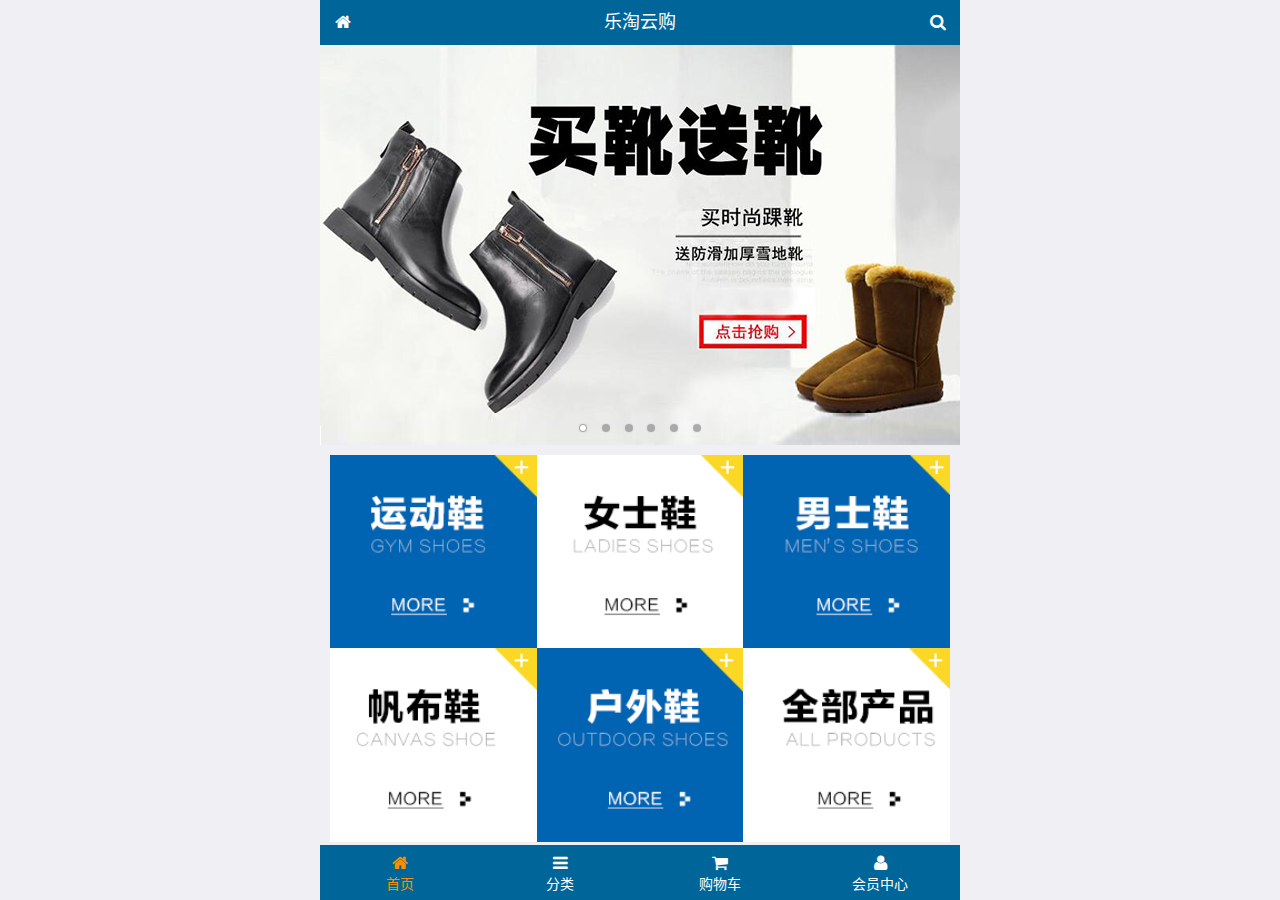
<file: public/front/index.html>
<!DOCTYPE html>
<html lang="zh-CN">
<head>
  <meta charset="UTF-8">
  <meta name="viewport"
        content="width=device-width, user-scalable=no, initial-scale=1.0, maximum-scale=1.0, minimum-scale=1.0">
  <title>乐淘商场-首页</title>
  <link rel="icon" href="favicon.ico">
  <link rel="stylesheet" href="lib/mui/css/mui.css">
  <link rel="stylesheet" href="lib/fa/css/font-awesome.css">
  <link rel="stylesheet" href="css/common.css">
  <link rel="stylesheet" href="css/index.css">
</head>
<body>
  <div class="lt_container">
    <div class="lt_header">
      <a class= "icon_left" href="index.html">
        <span class="fa fa-home"></span>
      </a>
      <h4>乐淘云购</h4>
      <a class= "icon_right" href="search.html">
        <span class="fa fa-search"></span>
      </a>
    </div>
    <div class="lt_main">
      <div class="mui-scroll-wrapper">
        <div class="mui-scroll">
          <!--这里放置真实显示的DOM内容-->
          <!--轮播图-->
          <div class="mui-slider">
            <div class="mui-slider-group mui-slider-loop">
              <div class="mui-slider-item mui-slider-item-duplicate"><a href="#"><img src="images/banner6.png" /></a></div>
              <div class="mui-slider-item"><a href="#"><img src="images/banner1.png" /></a></div>
              <div class="mui-slider-item"><a href="#"><img src="images/banner2.png" /></a></div>
              <div class="mui-slider-item"><a href="#"><img src="images/banner3.png" /></a></div>
              <div class="mui-slider-item"><a href="#"><img src="images/banner4.png" /></a></div>
              <div class="mui-slider-item"><a href="#"><img src="images/banner5.png" /></a></div>
              <div class="mui-slider-item"><a href="#"><img src="images/banner6.png" /></a></div>
              <div class="mui-slider-item mui-slider-item-duplicate"><a href="#"><img src="images/banner1.png" /></a></div>


            </div>
            <!--小圆点-->
            <div class="mui-slider-indicator">
              <div class="mui-indicator mui-active"></div>
              <div class="mui-indicator"></div>
              <div class="mui-indicator"></div>
              <div class="mui-indicator"></div>
              <div class="mui-indicator"></div>
              <div class="mui-indicator"></div>
            </div>
          </div>
          <!--导航-->
          <div class="lt_nav">
            <ul class="mui-clearfix">
              <li><a href="#"><img src="images/nav1.png" alt=""></a></li>
              <li><a href="#"><img src="images/nav2.png" alt=""></a></li>
              <li><a href="#"><img src="images/nav3.png" alt=""></a></li>
              <li><a href="#"><img src="images/nav4.png" alt=""></a></li>
              <li><a href="#"><img src="images/nav5.png" alt=""></a></li>
              <li><a href="#"><img src="images/nav6.png" alt=""></a></li>
            </ul>
          </div>
          <!--产品-->
          <div class="lt_product">
            <a href="#">
              <img src="images/product.jpg" alt="">
              <p class="mui-ellipsis-2">
                adidas阿迪达斯 男式 场下休闲篮球鞋S83700场下休闲篮球鞋S83700
              </p>
              <p>
                <span>&yen;560</span>
                <span>&yen;580</span>
              </p>
              <button class="mui-btn-primary">立即购买</button>
            </a>
            <a href="#">
              <img src="images/product.jpg" alt="">
              <p class="mui-ellipsis-2">
                adidas阿迪达斯 男式 场下休闲篮球鞋S83700场下休闲篮球鞋S83700
              </p>
              <p>
                <span>&yen;560</span>
                <span>&yen;580</span>
              </p>
              <button class="mui-btn-primary">立即购买</button>
            </a>
            <a href="#">
              <img src="images/product.jpg" alt="">
              <p class="mui-ellipsis-2">
                adidas阿迪达斯 男式 场下休闲篮球鞋S83700场下休闲篮球鞋S83700
              </p>
              <p>
                <span>&yen;560</span>
                <span>&yen;580</span>
              </p>
              <button class="mui-btn-primary">立即购买</button>
            </a>
            <a href="#">
              <img src="images/product.jpg" alt="">
              <p class="mui-ellipsis-2">
                adidas阿迪达斯 男式 场下休闲篮球鞋S83700场下休闲篮球鞋S83700
              </p>
              <p>
                <span>&yen;560</span>
                <span>&yen;580</span>
              </p>
              <button class="mui-btn-primary">立即购买</button>
            </a>
          </div>
        </div>
      </div>

    </div>
    <div class="lt_footer">
      <ul>
        <li class="active">
          <a href="index.html">
            <span class="fa fa-home"></span>
            <p>首页</p>
          </a>
        </li>
        <li>
          <a href="category.html">
            <span class="fa fa-bars"></span>
            <p>分类</p>
          </a>
        </li>
        <li>
          <a href="cart.html">
            <span class="fa fa-shopping-cart"></span>
            <p>购物车</p>
          </a>
        </li>
        <li>
          <a href="user.html">
            <span class="fa fa-user"></span>
            <p>会员中心</p>
          </a>
        </li>
      </ul>
    </div>
  </div>
</body>
</html>
<script src="lib/mui/js/mui.js"></script>
<script src="js/common.js"></script>
</file>
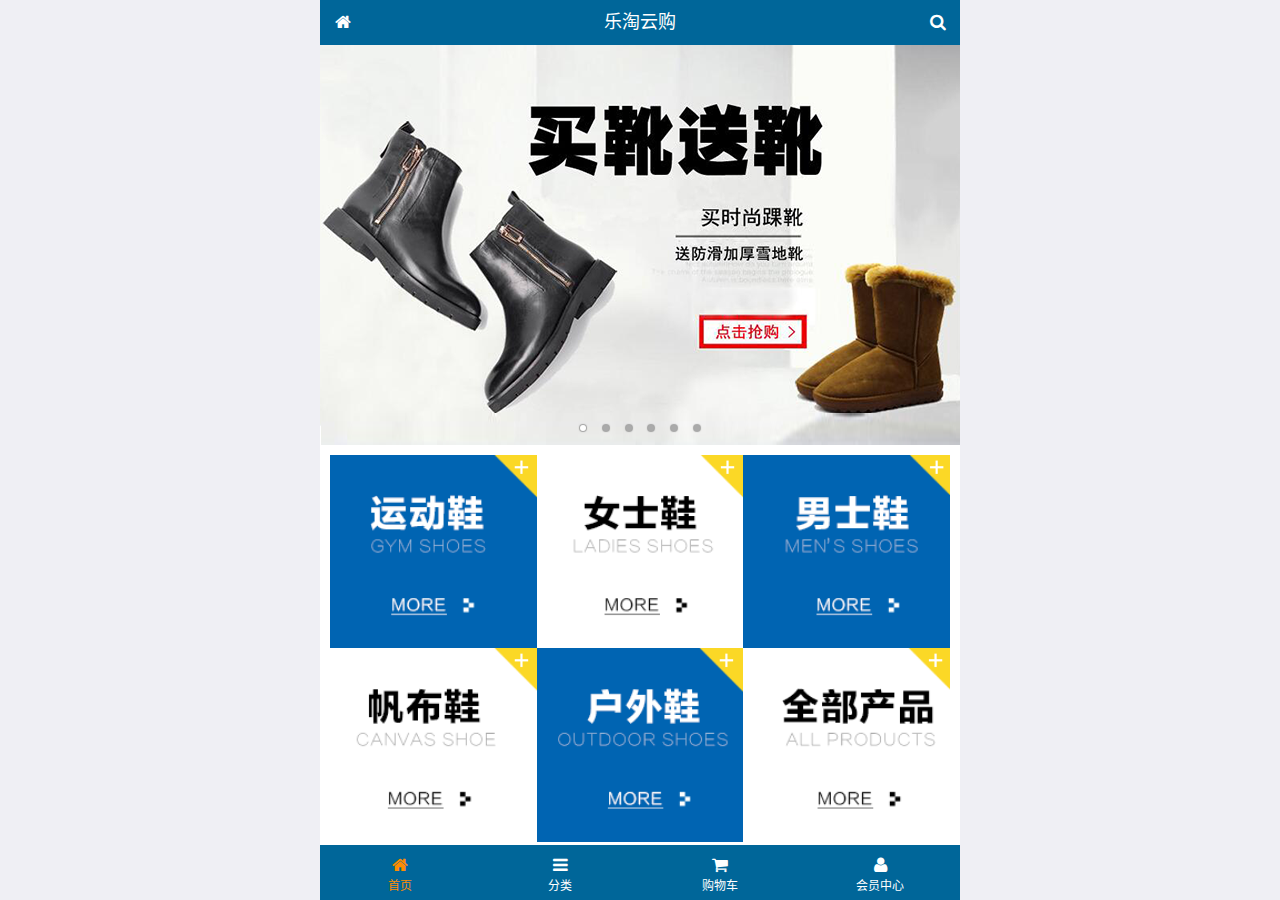
<file: public/mobile/index.html>
<!DOCTYPE html>
<html lang="zh-CN">
<head>
  <meta charset="UTF-8">
  <meta name="viewport"
        content="width=device-width, user-scalable=no, initial-scale=1.0, maximum-scale=1.0, minimum-scale=1.0">
  <title>乐淘商城-首页</title>
  <link rel="icon" href="favicon.ico" type="image/x-icon">
  <link rel="stylesheet" href="lib/mui/css/mui.css">
  <link rel="stylesheet" href="lib/fa/css/font-awesome.css">
  <link rel="stylesheet" href="css/common.css">
  <link rel="stylesheet" href="css/index.css">

</head>
<body>

<div class="lt_container">
  
  <div class="lt_header">
    <a class="icon_left" href="index.html"><span class="fa fa-home"></span></a>
    <h4>乐淘云购</h4>
    <a class="icon_right" href="search.html"><span class="fa fa-search"></span></a>
  </div>

  <div class="lt_main">

    <!--滚动容器的父盒子-->
    <div class="mui-scroll-wrapper">
      <!--子盒子-->
      <div class="mui-scroll">
        <!--这里放置真实显示的DOM内容-->

        <!--轮播图-->
        <div class="mui-slider">
          <div class="mui-slider-group mui-slider-loop">
          <div class="mui-slider-item mui-slider-item-duplicate"><a href="#"><img src="images/banner6.png" /></a></div>
          <div class="mui-slider-item"><a href="#"><img src="images/banner1.png" /></a></div>
          <div class="mui-slider-item"><a href="#"><img src="images/banner2.png" /></a></div>
          <div class="mui-slider-item"><a href="#"><img src="images/banner3.png" /></a></div>
          <div class="mui-slider-item"><a href="#"><img src="images/banner4.png" /></a></div>
          <div class="mui-slider-item"><a href="#"><img src="images/banner5.png" /></a></div>
          <div class="mui-slider-item"><a href="#"><img src="images/banner6.png" /></a></div>
          <div class="mui-slider-item mui-slider-item-duplicate"><a href="#"><img src="images/banner1.png" /></a></div>
        </div>
          <div class="mui-slider-indicator">
            <div class="mui-indicator mui-active"></div>
            <div class="mui-indicator"></div>
            <div class="mui-indicator"></div>
            <div class="mui-indicator"></div>
            <div class="mui-indicator"></div>
            <div class="mui-indicator"></div>
          </div>
        </div>

        <!--导航栏-->
        <div class="lt_nav">

          <ul class="mui-clearfix">
            <li><a href="#"><img src="images/nav1.png" alt=""></a></li>
            <li><a href="#"><img src="images/nav2.png" alt=""></a></li>
            <li><a href="#"><img src="images/nav3.png" alt=""></a></li>
            <li><a href="#"><img src="images/nav4.png" alt=""></a></li>
            <li><a href="#"><img src="images/nav5.png" alt=""></a></li>
            <li><a href="#"><img src="images/nav6.png" alt=""></a></li>
          </ul>

        </div>
        
        
        <!--商品区域-->
        <div class="lt_product mui-clearfix">
  
          <a href="#" class="item">
            <img src="images/product.jpg" alt="">
            <p class="mui-ellipsis-2">adidas阿迪达斯 男式 场下休闲篮球鞋S83700场下休闲篮球鞋S83700 </p>
            <p>
              <span class="price">&yen;560</span>
              <span class="oldPrice">&yen;580</span>
            </p>
            <button class="mui-btn mui-btn-blue">立即购买</button>
          </a>
          <a href="#" class="item">
            <img src="images/product.jpg" alt="">
            <p class="mui-ellipsis-2">adidas阿迪达斯 男式 场下休闲篮球鞋S83700场下休闲篮球鞋S83700 </p>
            <p>
              <span class="price">&yen;560</span>
              <span class="oldPrice">&yen;580</span>
            </p>
            <button class="mui-btn mui-btn-blue">立即购买</button>
          </a>
          <a href="#" class="item">
            <img src="images/product.jpg" alt="">
            <p class="mui-ellipsis-2">adidas阿迪达斯 男式 场下休闲篮球鞋S83700场下休闲篮球鞋S83700 </p>
            <p>
              <span class="price">&yen;560</span>
              <span class="oldPrice">&yen;580</span>
            </p>
            <button class="mui-btn mui-btn-blue">立即购买</button>
          </a>
          <a href="#" class="item">
            <img src="images/product.jpg" alt="">
            <p class="mui-ellipsis-2">adidas阿迪达斯 男式 场下休闲篮球鞋S83700场下休闲篮球鞋S83700 </p>
            <p>
              <span class="price">&yen;560</span>
              <span class="oldPrice">&yen;580</span>
            </p>
            <button class="mui-btn mui-btn-blue">立即购买</button>
          </a>
          
        </div>

      </div>
    </div>

  </div>

  <div class="lt_footer">
    <ul class="mui-clearfix">
      <li class="now">
        <a href="index.html">
          <span class="fa fa-home"></span>
          <p>首页</p>
        </a>
      </li>
      <li>
        <a href="category.html">
          <span class="fa fa-bars"></span>
          <p>分类</p>
        </a>
      </li>
      <li>
        <a href="cart.html">
          <span class="fa fa-shopping-cart"></span>
          <p>购物车</p>
        </a>
      </li>
      <li>
        <a href="user.html">
          <span class="fa fa-user"></span>
          <p>会员中心</p>
        </a>
      </li>
    </ul>
  </div>
  
</div>


<script src="lib/mui/js/mui.js"></script>
<script src="js/common.js"></script>
</body>
</html>
</file>
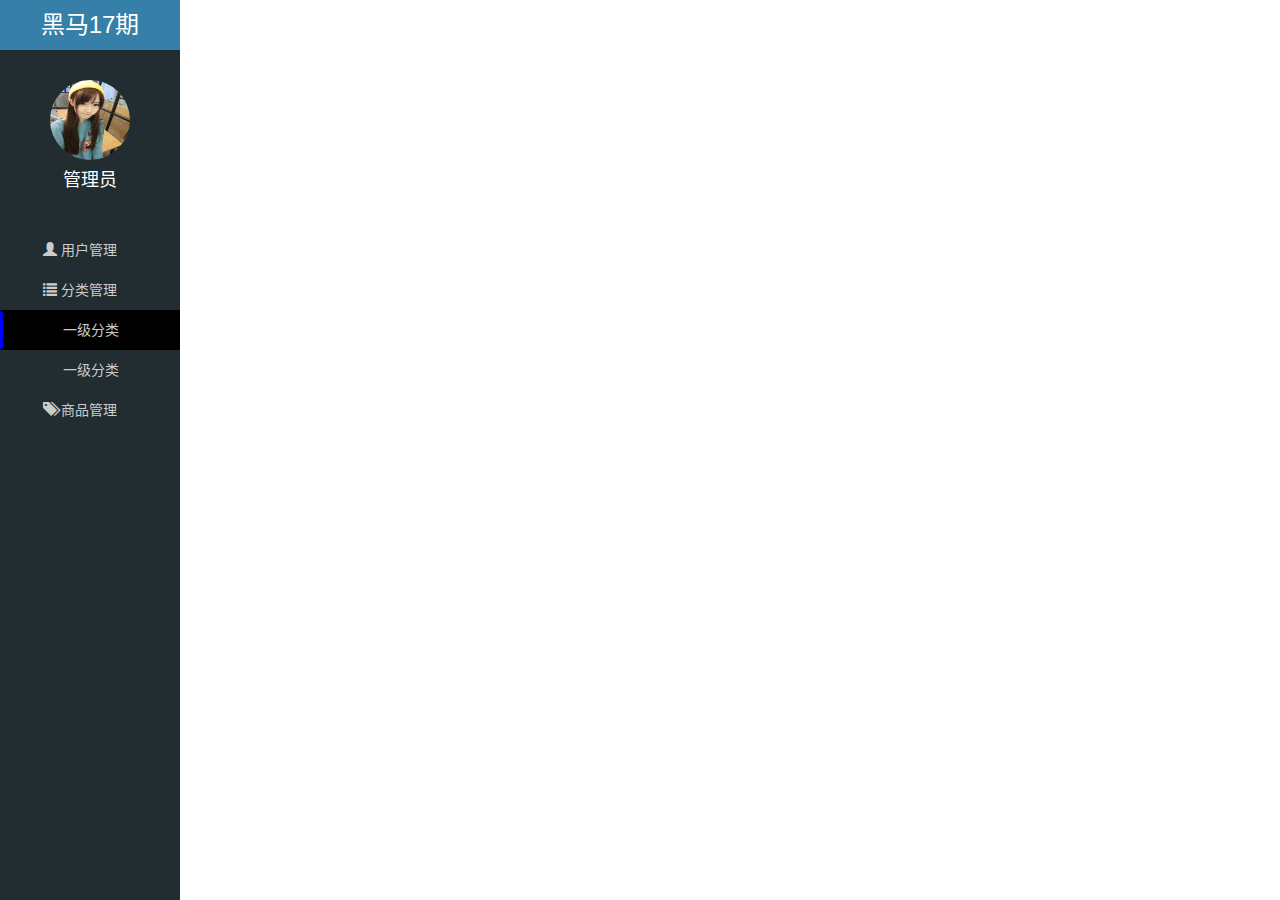
<file: public/back/first.html>
<!DOCTYPE html>
<html lang="zh-CN">
<head>
  <meta charset="UTF-8">
  <title>乐淘后台管理系统-登录</title>
  <link rel="stylesheet" href="lib/bootstrap/css/bootstrap.min.css">
  <link rel="stylesheet" href="lib/bootstrap-validator/css/bootstrapValidator.min.css">
  <link rel="stylesheet" href="css/common.css">
</head>
<body>
<!--乐淘侧边栏-->
<div class="lt_aside">
  <div class="brand">
    <a href="index.html">黑马17期</a>
  </div>
  <div class="user">
    <img src="images/1.jpg"  alt="">
    <p>管理员</p>
  </div>
  <div class="nav">
    <ul>
      <li>
        <a href="user.html">
          <span class="glyphicon glyphicon-user"></span>
          <span>用户管理</span>
        </a>
      </li>
      <li>
        <a href="javascipt:;">
          <span class="glyphicon glyphicon-list"></span>
          <span>分类管理</span>
        </a>
        <div class="second" style="..." >
          <a class="active" href="first.html">一级分类</a>
          <a href="second.html">一级分类</a>
        </div>
      </li>
      <li>
        <a href="product.html">
          <span class="glyphicon glyphicon-tags"></span>
          <span>商品管理</span>
        </a>
      </li>
    </ul>
  </div>
</div>
</body>

<script src="lib/jquery/jquery.min.js"></script>
<script src="lib/bootstrap/js/bootstrap.js"></script>
<script src="lib/bootstrap-validator/js/bootstrapValidator.js"></script>
<script src="lib/nprogress/nprogress.js"></script>
<script src="lib/echarts/echarts.min.js"></script>
<script src="js/common.js"></script>
<script src="js/index.js"></script>
</file>
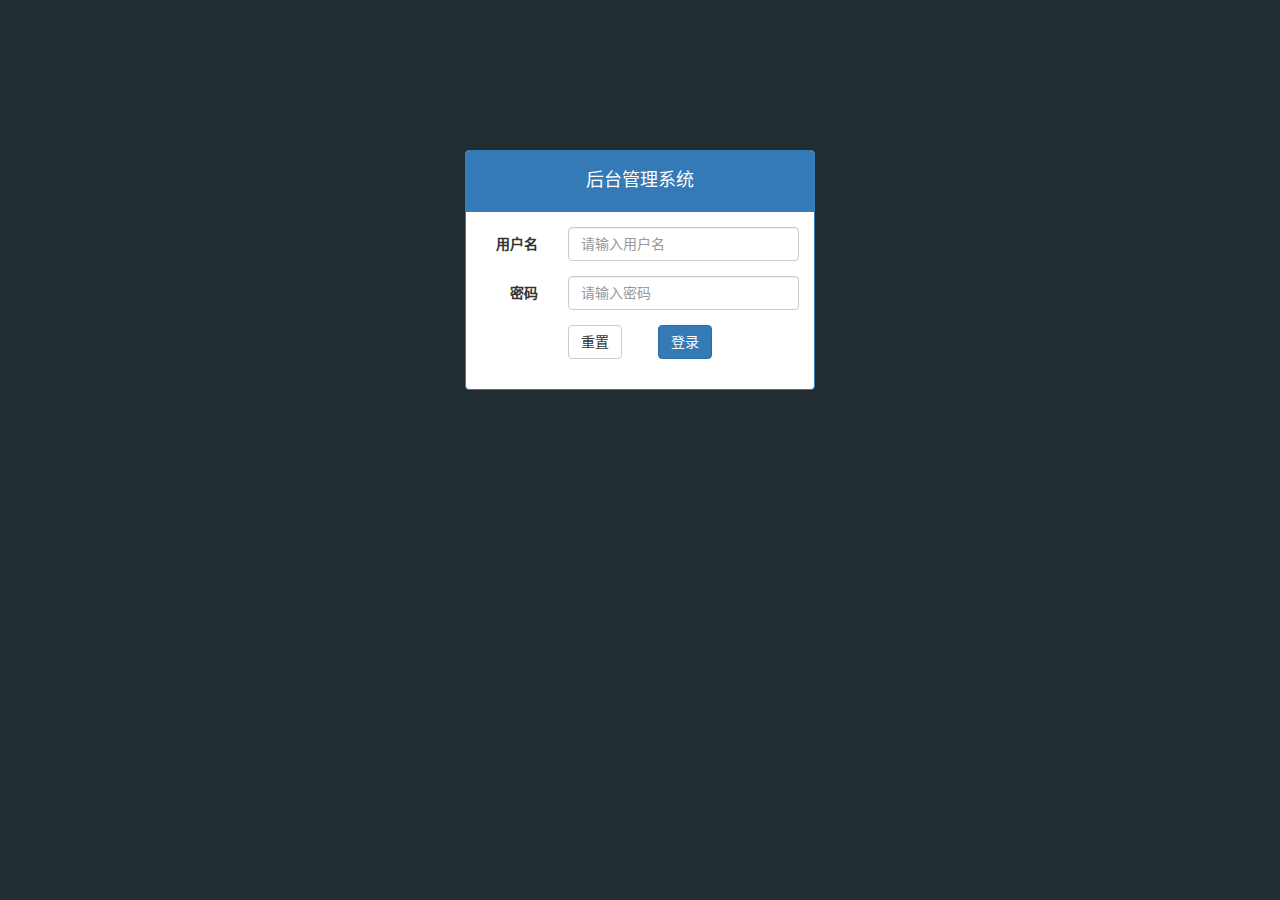
<file: public/back/login.html>
<!DOCTYPE html>
<html lang="zh-CN">
<head>
  <meta charset="UTF-8">
  <title>乐淘后台管理系统-登录</title>
  <link rel="stylesheet" href="lib/bootstrap/css/bootstrap.min.css">
  <link rel="stylesheet" href="lib/bootstrap-validator/css/bootstrapValidator.css">
  <link rel="stylesheet" href="lib/nprogress/nprogress.css">
  <link rel="stylesheet" href="css/common.css">
</head>
<body class="body_bg">
<div class="container">

  <div class="col-md-4 col-md-offset-4">
    <div class="panel panel-primary mt_150">
      <div class="panel-heading">
        <h4 class="text-center">后台管理系统</h4>
      </div>
      <div class="panel-body">
        <form class="form-horizontal">
          <div class="form-group">
            <label for="username" class="col-sm-3 control-label">用户名</label>
            <div class="col-sm-9">
              <input type="text" autocomplete="off"  class="form-control" name="username" id="username" placeholder="请输入用户名">
            </div>
          </div>
          <div class="form-group">
            <label for="password" class="col-sm-3 control-label">密码</label>
            <div class="col-sm-9">
              <input type="password" name="password" class="form-control" id="password" placeholder="请输入密码">
            </div>
          </div>
          <div class="form-group">
            <div class="col-sm-offset-3 col-sm-6">
              <button type="reset" class="btn btn-default pull-left">重置</button>
              <button type="submit" class="btn btn-primary pull-right">登录</button>
            </div>
          </div>
        </form>
      </div>
    </div>

  </div>

</div>



<script src="lib/jquery/jquery.min.js"></script>
<script src="lib/bootstrap/js/bootstrap.js"></script>
<script src="lib/bootstrap-validator/js/bootstrapValidator.js"></script>
<script src="lib/nprogress/nprogress.js"></script>
<script src="js/common.js"></script>
<script src="js/login.js"></script>
</body>
</html>
</file>
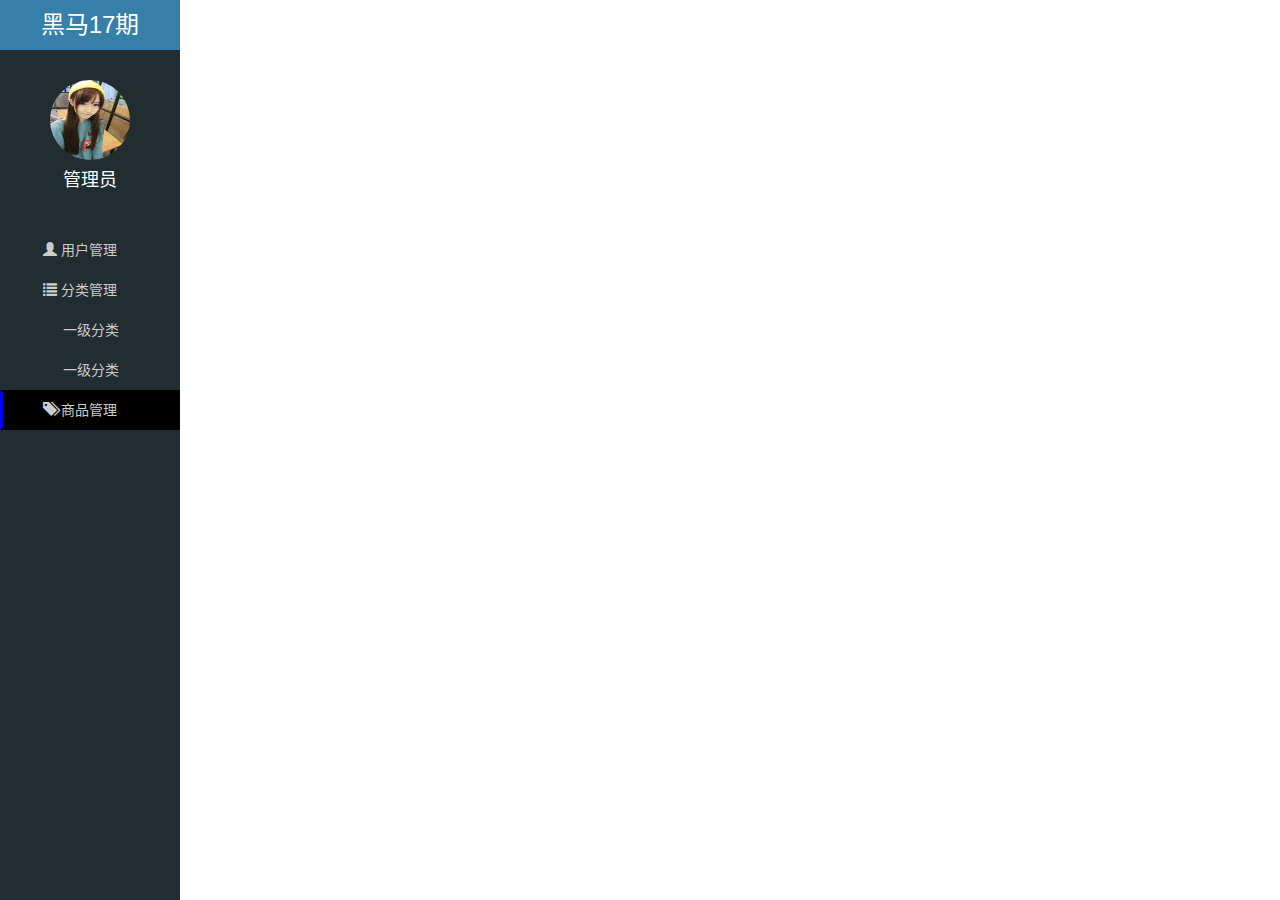
<file: public/back/product.html>
<!DOCTYPE html>
<html lang="zh-CN">
<head>
  <meta charset="UTF-8">
  <title>乐淘后台管理系统-登录</title>
  <link rel="stylesheet" href="lib/bootstrap/css/bootstrap.min.css">
  <link rel="stylesheet" href="lib/bootstrap-validator/css/bootstrapValidator.min.css">
  <link rel="stylesheet" href="css/common.css">
</head>
<body>
<!--乐淘侧边栏-->
<div class="lt_aside">
  <div class="brand">
    <a href="index.html">黑马17期</a>
  </div>
  <div class="user">
    <img src="images/1.jpg"  alt="">
    <p>管理员</p>
  </div>
  <div class="nav">
    <ul>
      <li>
        <a href="user.html">
          <span class="glyphicon glyphicon-user"></span>
          <span>用户管理</span>
        </a>
      </li>
      <li>
        <a href="javascipt:;">
          <span class="glyphicon glyphicon-list"></span>
          <span>分类管理</span>
        </a>
        <div class="second" style="..." >
          <a href="first.html">一级分类</a>
          <a href="second.html">一级分类</a>
        </div>
      </li>
      <li>
        <a class="active" href="product.html">
          <span class="glyphicon glyphicon-tags"></span>
          <span>商品管理</span>
        </a>
      </li>
    </ul>
  </div>
</div>
</body>

<script src="lib/jquery/jquery.min.js"></script>
<script src="lib/bootstrap/js/bootstrap.js"></script>
<script src="lib/bootstrap-validator/js/bootstrapValidator.js"></script>
<script src="lib/nprogress/nprogress.js"></script>
<script src="lib/echarts/echarts.min.js"></script>
<script src="js/common.js"></script>
<script src="js/index.js"></script>
</file>
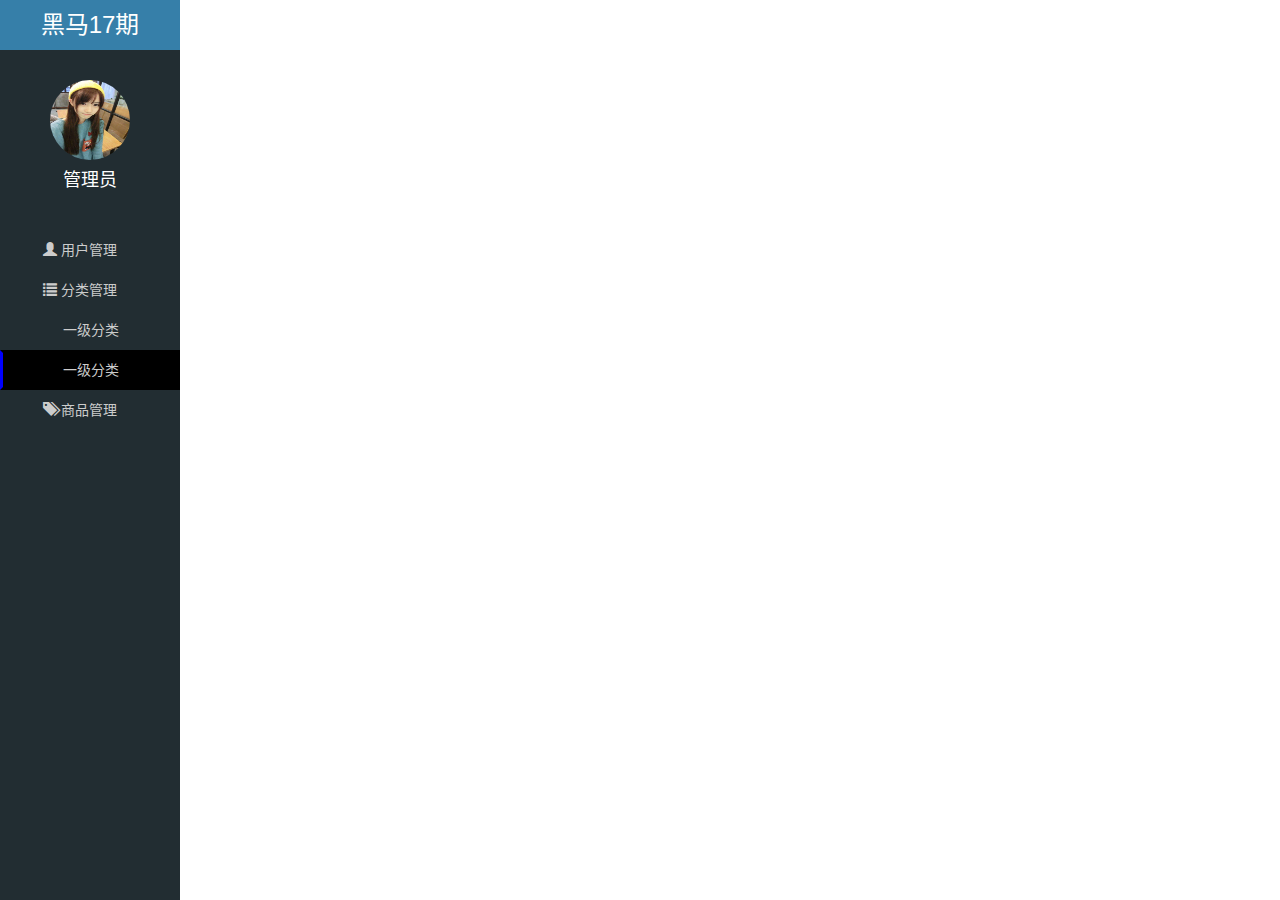
<file: public/back/second.html>
<!DOCTYPE html>
<html lang="zh-CN">
<head>
  <meta charset="UTF-8">
  <title>乐淘后台管理系统-登录</title>
  <link rel="stylesheet" href="lib/bootstrap/css/bootstrap.min.css">
  <link rel="stylesheet" href="lib/bootstrap-validator/css/bootstrapValidator.min.css">
  <link rel="stylesheet" href="css/common.css">
</head>
<body>
<!--乐淘侧边栏-->
<div class="lt_aside">
  <div class="brand">
    <a href="index.html">黑马17期</a>
  </div>
  <div class="user">
    <img src="images/1.jpg"  alt="">
    <p>管理员</p>
  </div>
  <div class="nav">
    <ul>
      <li>
        <a href="user.html">
          <span class="glyphicon glyphicon-user"></span>
          <span>用户管理</span>
        </a>
      </li>
      <li>
        <a href="javascipt:;">
          <span class="glyphicon glyphicon-list"></span>
          <span>分类管理</span>
        </a>
        <div class="second" style="..." >
          <a href="first.html">一级分类</a>
          <a class="active" href="second.html">一级分类</a>
        </div>
      </li>
      <li>
        <a href="product.html">
          <span class="glyphicon glyphicon-tags"></span>
          <span>商品管理</span>
        </a>
      </li>
    </ul>
  </div>
</div>
</body>

<script src="lib/jquery/jquery.min.js"></script>
<script src="lib/bootstrap/js/bootstrap.js"></script>
<script src="lib/bootstrap-validator/js/bootstrapValidator.js"></script>
<script src="lib/nprogress/nprogress.js"></script>
<script src="lib/echarts/echarts.min.js"></script>
<script src="js/common.js"></script>
<script src="js/index.js"></script>
</file>
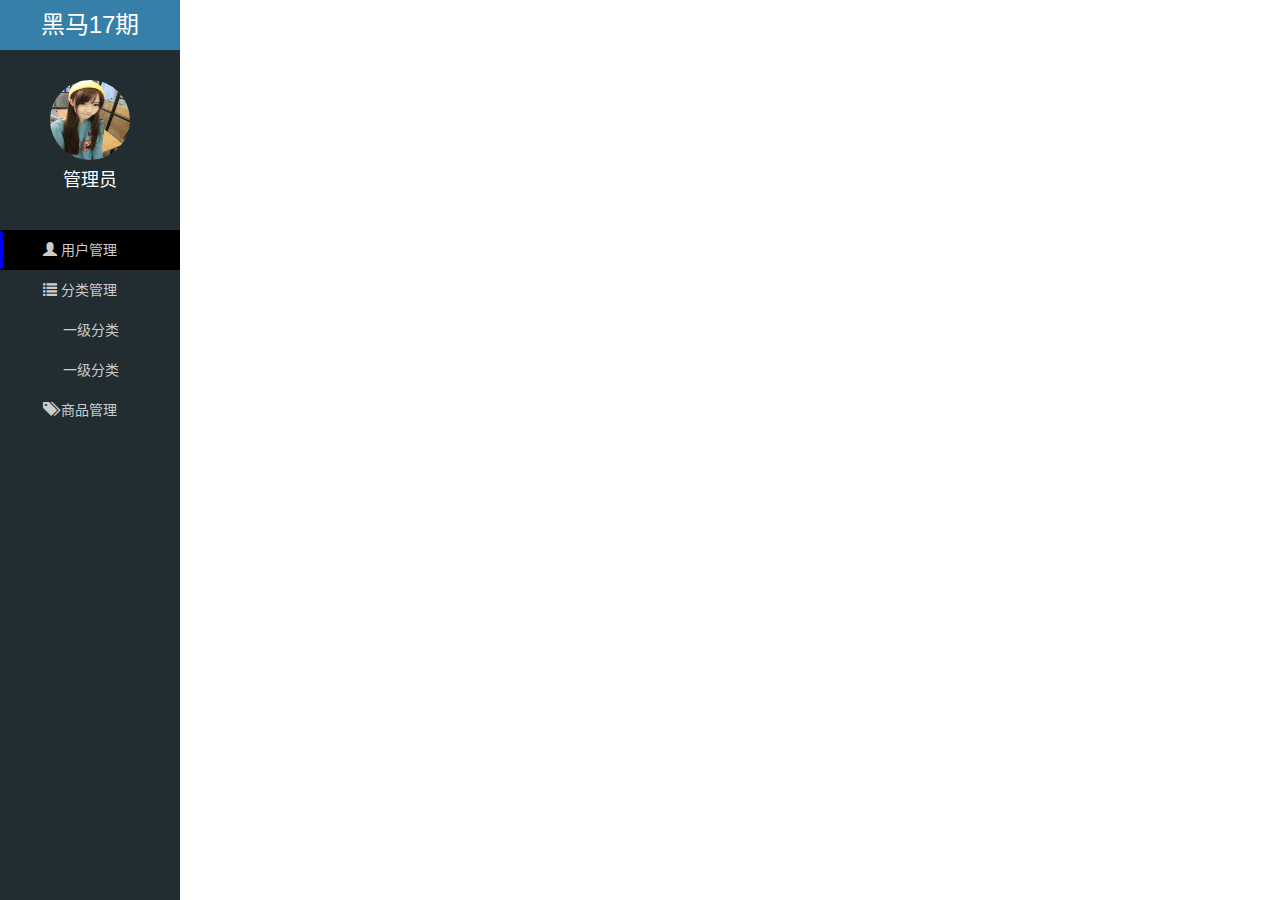
<file: public/back/user.html>
<!DOCTYPE html>
<html lang="zh-CN">
<head>
  <meta charset="UTF-8">
  <title>乐淘后台管理系统-登录</title>
  <link rel="stylesheet" href="lib/bootstrap/css/bootstrap.min.css">
  <link rel="stylesheet" href="lib/bootstrap-validator/css/bootstrapValidator.min.css">
  <link rel="stylesheet" href="css/common.css">
</head>
<body>
<!--乐淘侧边栏-->
<div class="lt_aside">
  <div class="brand">
    <a href="index.html">黑马17期</a>
  </div>
  <div class="user">
    <img src="images/1.jpg"  alt="">
    <p>管理员</p>
  </div>
  <div class="nav">
    <ul>
      <li>
        <a class="active" href="user.html">
          <span class="glyphicon glyphicon-user"></span>
          <span>用户管理</span>
        </a>
      </li>
      <li>
        <a href="javascipt:;">
          <span class="glyphicon glyphicon-list"></span>
          <span>分类管理</span>
        </a>
        <div class="second" style="..." >
          <a href="first.html">一级分类</a>
          <a href="second.html">一级分类</a>
        </div>
      </li>
      <li>
        <a href="product.html">
          <span class="glyphicon glyphicon-tags"></span>
          <span>商品管理</span>
        </a>
      </li>
    </ul>
  </div>
</div>
</body>

<script src="lib/jquery/jquery.min.js"></script>
<script src="lib/bootstrap/js/bootstrap.js"></script>
<script src="lib/bootstrap-validator/js/bootstrapValidator.js"></script>
<script src="lib/nprogress/nprogress.js"></script>
<script src="lib/echarts/echarts.min.js"></script>
<script src="js/common.js"></script>
<script src="js/index.js"></script>
</file>
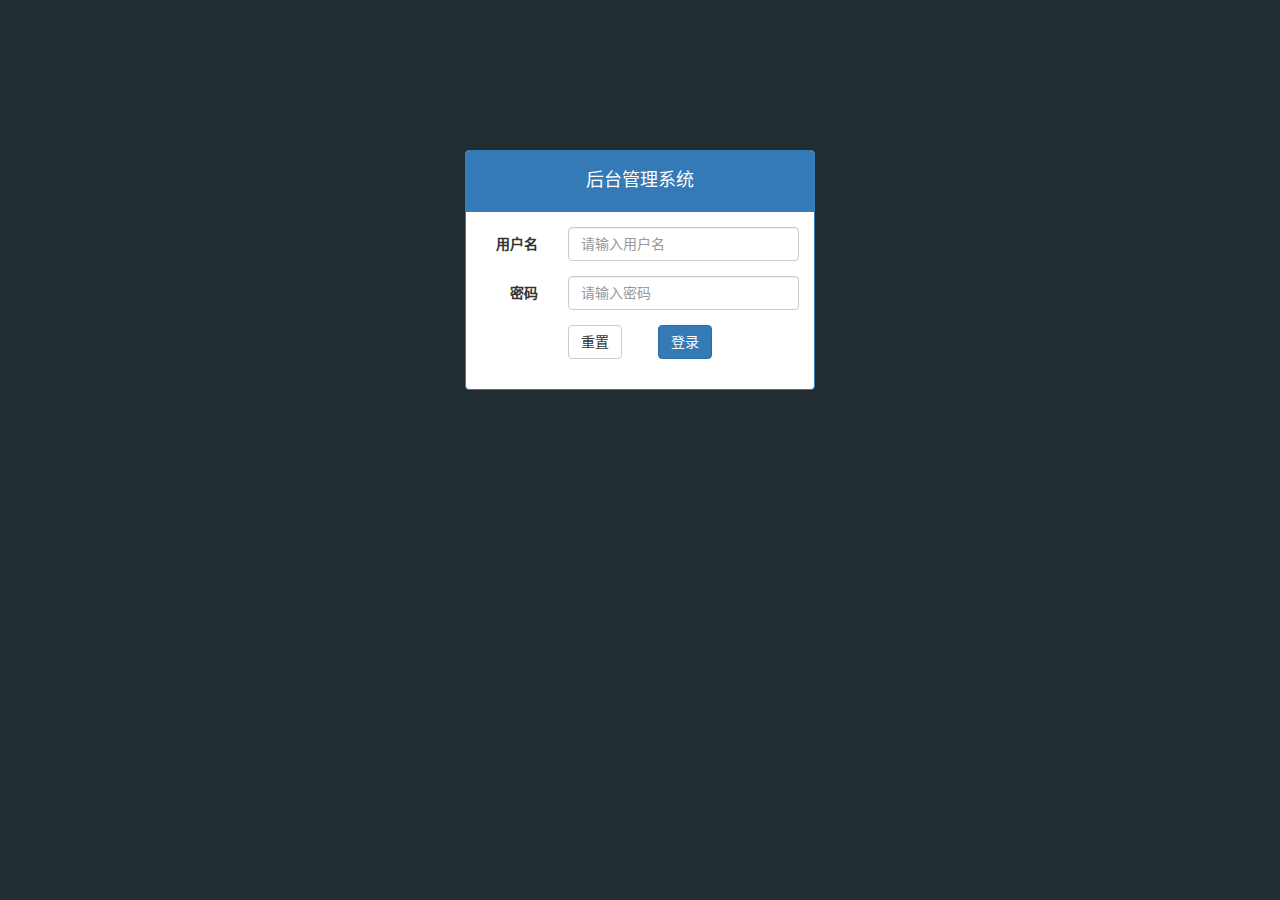
<file: public/manage/login.html>
<!DOCTYPE html>
<html lang="zh-CN">
<head>
  <meta charset="UTF-8">
  <title>乐淘管理系统-登录</title>
  <link rel="stylesheet" href="lib/bootstrap/css/bootstrap.css">
  <link rel="stylesheet" href="lib/bootstrap-validator/css/bootstrapValidator.css">
  <link rel="stylesheet" href="lib/nprogress/nprogress.css">
  <link rel="stylesheet" href="css/common.css">
</head>
<body class="body_bg">


<div class="container">
  <div class="col-md-4 col-md-offset-4">
    <div class="panel panel-primary mt_150">
      <div class="panel-heading">
        <h4>后台管理系统</h4>
      </div>
      <div class="panel-body">
        <form class="form-horizontal">
          <div class="form-group">
            <label for="username" class="col-sm-3 control-label">用户名</label>
            <div class="col-sm-9">
              <input type="text" autocomplete="off" name="username" class="form-control" id="username" placeholder="请输入用户名">
            </div>
          </div>
          <div class="form-group">
            <label for="password" class="col-sm-3 control-label">密码</label>
            <div class="col-sm-9">
              <input type="password" name="password" class="form-control" id="password" placeholder="请输入密码">
            </div>
          </div>
          <div class="form-group">
            <div class="col-sm-offset-3 col-sm-6">
              <button type="reset" class="btn btn-default pull-left">重置</button>
              <button type="submit" class="btn btn-primary pull-right">登录</button>
            </div>
          </div>
        </form>
      </div>
    </div>
  </div>
</div>



<script src="lib/jquery/jquery.js"></script>
<script src="lib/bootstrap/js/bootstrap.js"></script>
<script src="lib/bootstrap-validator/js/bootstrapValidator.js"></script>
<script src="lib/nprogress/nprogress.js"></script>
<script src="js/common.js"></script>
<script src="js/login.js"></script>
</body>
</html>
</file>
<file: public/front/css/common.css>
@charset "UTF-8";
html , body {
  height: 100%;
}
* {
  margin: 0;
  padding: 0;
  list-style: none;
  box-sizing: border-box;
}
img {
  width: 100%;
  display: block;
}
.lt_container {
  height: 100%;
  width: 100%;
  max-width: 640px;
  min-width: 320px;
  /*background-color: pink;*/
  margin: 0 auto;
  position: relative;
  padding-top: 45px;
  padding-bottom: 55px;
}
.lt_header {
  width: 100%;
  height: 45px;
  background-color: #069;
  position: absolute;
  top:0;
}
.lt_header .icon_left,
.lt_header .icon_right {
  display: block;
  width: 45px;
  height: 45px;
  line-height: 45px;
  text-align: center;
  position: absolute;
  top:0;
  color: #ffffff;
}
.lt_header .icon_left {
  left:0;
}
.lt_header .icon_right {
  right: 0;
}
.lt_header h4 {
  color: #ffffff;
  font-weight: 400;
  text-align: center;
  line-height: 45px;
  margin: 0;
}
.lt_footer {
  position: absolute;
  bottom: 0;
  height: 55px;
  width: 100%;
  background-color:#069;
}
.lt_footer li {
  float: left;
  width: 25%;
  text-align: center;
  padding-top:8px;
}
.lt_footer li a {
  color: #ffffff;
}
.lt_footer li p {
  color: #ffffff;
  margin-bottom: 0;
}
.lt_footer li.active a,
.lt_footer li.active p {
  color:darkorange;
}
.lt_main {
  width: 100%;
  height: 100%;
  /*background-color: #fff;*/
  position: relative;
  overflow: hidden;
}
.lt_product {
  padding: 10px;
}
.lt_product a {
  display: block;
  float: left;
  width: 48%;
  padding: 10px;
  text-align: center;
  border: 1px solid #ccc;
  background-color: #fff;
  margin-bottom: 10px;
}
.lt_product a:nth-child(odd){
  margin-right: 4%;
}
.lt_product a span:first-child {
  color: red;
}
.lt_product a span:last-child {
  text-decoration: line-through;
}
</file>
<file: public/front/css/index.css>
.lt_nav {
  padding:10px;
}
.lt_nav li {
  float: left;
  width: 33.33%;
}
</file>
<file: public/mobile/css/common.css>
@charset "UTF-8";

html,body {
  height: 100%;
}

* {
  margin: 0;
  padding: 0;
  list-style: none;
}

img {
  width: 100%;
  display: block;
}

.lt_container {
  width: 100%;
  height: 100%;
  max-width: 640px;
  min-width: 320px;
  margin: 0 auto;
  position: relative;
  padding-top: 45px;
  padding-bottom: 55px;
}

.lt_header {
  width: 100%;
  height: 45px;
  background-color: #069;
  position: absolute;
  top: 0;
}


.lt_header .icon_left,
.lt_header .icon_right{
  height: 45px;
  width: 45px;
  position: absolute;
  top: 0;
  color: #fff;
  text-align: center;
  line-height: 45px;
}

.lt_header h4 {
  text-align: center;
  line-height: 45px;
  color: #fff;
  font-weight: 400;
  margin: 0;
}

.lt_header .icon_left {
  left: 0;
}

.lt_header .icon_right {
  right: 0;
}




.lt_footer {
  width: 100%;
  height: 55px;
  background-color: #069;
  position: absolute;
  bottom: 0;
}


.lt_footer li {
  float: left;
  width: 25%;
  text-align: center;
  padding-top: 10px;
}

/*这句话是什么意思  必须是.lt_footer下的li并且还要有now这个类才会生效*/
.lt_footer li.now a{
  color: darkorange;
}

.lt_footer li.now p {
  color: darkorange;
}

.lt_footer a {
  color: #fff;
}

.lt_footer p {
  color: #fff;
  font-size: 12px;
  margin: 0;
}



.lt_main {
  width: 100%;
  height: 100%;
  background-color: #fff;
  /*可以保证，所有的内容全部都是在main内部*/
  overflow: hidden;
  position: relative;
}



.lt_product {
  padding: 10px;
}

.lt_product .item {
  display: block;
  float: left;
  width: 48%;
  border: 1px solid #ccc;
  padding: 10px;
  text-align: center;
  margin-bottom: 10px;
}

.lt_product .item:nth-child(odd){
  margin-right: 4%;
}

.lt_product .item .proName {
  height: 39px;
}

.lt_product .item .price {
  color: red;
}

.lt_product .item .oldPrice {
  text-decoration: line-through;
}



.lt_search {
  padding: 10px;
  position: relative;
}

.lt_search .search_input {
  height: 34px;
  border: 1px solid #007aff;
  font-size: 12px;
  border-radius: 5px;
  margin: 0;
}

.lt_search .search_btn {
  position: absolute;
  right: 10px;
  top: 10px;
  border-radius: 0 5px 5px 0;
}
</file>
<file: public/mobile/css/index.css>
@charset "UTF-8";

.lt_nav {
  padding: 10px;
}

.lt_nav li {
  width: 33.33%;
  float: left;
}
</file>
<file: public/back/css/common.css>
@charset "UTF-8";
* {
  margin: 0;
  padding: 0;
  list-style: none;
}
.body_bg {
  background-color: #222d32;
}
.mt_150 {
  margin-top: 150px;
}

.mb_20 {
  margin-bottom: 20px;
}

html,body {
  height: 100%;
}
a:link,
a:visited,
a:hover,
a:active {
  text-decoration: none;
}
/*侧边栏样式*/
.lt_aside {
  width: 180px;
  height: 100%;
  background-color: #222d32;
  position: absolute;
  left:0;
}
.lt_aside .brand {
  height: 50px;
  width: 180px;
}
.lt_aside .brand a {
  display: block;
  width: 100%;
  height: 100%;
  background-color: #367fa9;
  color: #ffffff;
  line-height: 50px;
  text-align: center;
  font-size: 24px;
}
.lt_aside .user {
   height: 150px;
}
.lt_aside .user img {
  width: 80px;
  height: 80px;
  margin: 30px auto 0;
  display: block;
  border-radius: 50%;
}
.lt_aside .user p {
  color: #ffffff;
  display: block;
  height: 40px;
  line-height: 40px;
  text-align: center;
  font-size: 18px;
}
.lt_aside .nav a {
  display: block;
  height: 40px;
  color: #cccccc;
  line-height: 34px;
  padding-left: 40px;
  border: 3px solid transparent;
}
.lt_aside .nav a.active {
  border-left-color:blue;
  background-color: #000;
}
.lt_aside .nav .second a {
  padding-left: 60px;
}
.lt_main {
  height: 100%;
  width:100%;
  padding-left: 180px;
}
.lt_header {
  width:100%;
  height:50px;
  background-color: #3c8dbc;
}
</file>
<file: public/back/lib/nprogress/nprogress.css>
/* Make clicks pass-through */
#nprogress {
  pointer-events: none;
}

#nprogress .bar {
  background: greenyellow;

  position: fixed;
  z-index: 10000;
  top: 0;
  left: 0;

  width: 100%;
  height: 2px;
}

/* Fancy blur effect */
#nprogress .peg {
  display: block;
  position: absolute;
  right: 0px;
  width: 100px;
  height: 100%;
  box-shadow: 0 0 10px #29d, 0 0 5px #29d;
  opacity: 1.0;

  -webkit-transform: rotate(3deg) translate(0px, -4px);
      -ms-transform: rotate(3deg) translate(0px, -4px);
          transform: rotate(3deg) translate(0px, -4px);
}

/* Remove these to get rid of the spinner */
#nprogress .spinner {
  display: block;
  position: fixed;
  z-index: 1031;
  top: 15px;
  right: 15px;
}

#nprogress .spinner-icon {
  width: 18px;
  height: 18px;
  box-sizing: border-box;

  border: solid 2px transparent;
  border-top-color: #29d;
  border-left-color: #29d;
  border-radius: 50%;

  -webkit-animation: nprogress-spinner 400ms linear infinite;
          animation: nprogress-spinner 400ms linear infinite;
}

.nprogress-custom-parent {
  overflow: hidden;
  position: relative;
}

.nprogress-custom-parent #nprogress .spinner,
.nprogress-custom-parent #nprogress .bar {
  position: absolute;
}

@-webkit-keyframes nprogress-spinner {
  0%   { -webkit-transform: rotate(0deg); }
  100% { -webkit-transform: rotate(360deg); }
}
@keyframes nprogress-spinner {
  0%   { transform: rotate(0deg); }
  100% { transform: rotate(360deg); }
}
</file>
<file: public/manage/lib/nprogress/nprogress.css>
/* Make clicks pass-through */
#nprogress {
  pointer-events: none;
}

#nprogress .bar {
  background: greenyellow;

  position: fixed;
  z-index: 10000;
  top: 0;
  left: 0;

  width: 100%;
  height: 2px;
}

/* Fancy blur effect */
#nprogress .peg {
  display: block;
  position: absolute;
  right: 0px;
  width: 100px;
  height: 100%;
  box-shadow: 0 0 10px #29d, 0 0 5px #29d;
  opacity: 1.0;

  -webkit-transform: rotate(3deg) translate(0px, -4px);
      -ms-transform: rotate(3deg) translate(0px, -4px);
          transform: rotate(3deg) translate(0px, -4px);
}

/* Remove these to get rid of the spinner */
#nprogress .spinner {
  display: block;
  position: fixed;
  z-index: 1031;
  top: 15px;
  right: 15px;
}

#nprogress .spinner-icon {
  width: 18px;
  height: 18px;
  box-sizing: border-box;

  border: solid 2px transparent;
  border-top-color: #29d;
  border-left-color: #29d;
  border-radius: 50%;

  -webkit-animation: nprogress-spinner 400ms linear infinite;
          animation: nprogress-spinner 400ms linear infinite;
}

.nprogress-custom-parent {
  overflow: hidden;
  position: relative;
}

.nprogress-custom-parent #nprogress .spinner,
.nprogress-custom-parent #nprogress .bar {
  position: absolute;
}

@-webkit-keyframes nprogress-spinner {
  0%   { -webkit-transform: rotate(0deg); }
  100% { -webkit-transform: rotate(360deg); }
}
@keyframes nprogress-spinner {
  0%   { transform: rotate(0deg); }
  100% { transform: rotate(360deg); }
}
</file>
<file: public/manage/css/common.css>
@charset "UTF-8";
html,body {
  height: 100%;
}

a {
  text-decoration: none;
}

/*lv ha*/
a:link, a:visited, a:hover, a:active {
  text-decoration: none;
}


* {
  margin: 0;
  padding: 0;
  list-style: none;
}

.table.table-bordered td {
  text-align: center;
  vertical-align: middle;
}


.body_bg{
  background-color: #222d32;
}

.mt_150{
  margin-top: 150px;
}

.mb_20 {
  margin-bottom: 20px;
}

.panel h4 {
  text-align: center;
}


/*侧边栏*/
.lt_aside {
  width: 180px;
  height: 100%;
  background-color: #222d32;
  position: fixed;
  top: 0;
  left: 0;
  transition: all 1s;
  z-index: 999;
}

.lt_aside.now {
  left: -180px;
}

.lt_aside .brand a {
  display: block;
  width: 180px;
  height: 50px;
  background-color: #367fa9;
  text-align: center;
  line-height: 50px;
  font-size: 24px;
  color: #fff;
}

.lt_aside .user {
  width: 180px;
  height: 150px;
}

.lt_aside .user img {
  width: 80px;
  height: 80px;
  display: block;
  border-radius: 50%;
  margin: 30px auto 0;
}

.lt_aside .user p {
  height: 40px;
  line-height: 40px;
  color: #fff;
  text-align: center;
  font-size: 16px;
}

.lt_aside .nav a {
  display: block;
  height: 40px;
  line-height: 40px;
  padding-left: 30px;
  color: #ccc;
  border: 3px solid transparent;
}

.lt_aside .nav .child a {
  padding-left: 50px;
}

.lt_aside .nav a.now {
  border-left-color: #069;
  background-color: #1d1f21;
  color: #fff;
}


/*主体区样式*/
.lt_main {
  height: 100%;
  width: 100%;
  padding-left: 180px;
  transition: all 1s;
  padding-top: 70px;
}

.lt_main.now {
  padding-left: 0;
}

.lt_topbar {
  height: 50px;
  background-color: #3c8dbc;
  padding: 0 20px 0 200px;
  margin-bottom: 20px;
  position: fixed;
  width: 100%;
  top: 0;
  left: 0;
  z-index: 998;
  transition: all 1s;
}

.lt_topbar.now {
  padding-left: 20px;
}

.lt_topbar a {
  font-size: 16px;
  color: #fff;
  line-height: 50px;
}

/*报表*/
.pic_left,
.pic_right {
  width: 45%;
  height: 400px;
}


.fileupload_box {
  width: 82px;
  height: 34px;
  position: relative;
}

.fileupload_box:hover button {
  color: #333;
  background-color: #e6e6e6;
  border-color: #adadad;
}

.fileupload_box input {
  position: absolute;
  top: 0;
  left: 0;
  width: 100%;
  height: 100%;
  opacity: 0;
}
</file>
<file: public/back/lib/bootstrap-validator/css/bootstrapValidator.min.css>
/*!
 * BootstrapValidator (http://bootstrapvalidator.com)
 * The best jQuery plugin to validate form fields. Designed to use with Bootstrap 3
 *
 * @version     v0.5.1, built on 2014-08-22 4:55:09 PM
 * @author      https://twitter.com/nghuuphuoc
 * @copyright   (c) 2013 - 2014 Nguyen Huu Phuoc
 * @license     MIT
 */

.bv-form .help-block{margin-bottom:0}.bv-form .tooltip-inner{text-align:left}.nav-tabs li.bv-tab-success>a{color:#3c763d}.nav-tabs li.bv-tab-error>a{color:#a94442}
</file>
<file: public/back/lib/bootstrap-validator/css/bootstrapValidator.css>
/**
 * BootstrapValidator (http://bootstrapvalidator.com)
 * The best jQuery plugin to validate form fields. Designed to use with Bootstrap 3
 *
 * @author      http://twitter.com/nghuuphuoc
 * @copyright   (c) 2013 - 2014 Nguyen Huu Phuoc
 * @license     MIT
 */

.bv-form .help-block {
    margin-bottom: 0;
}
.bv-form .tooltip-inner {
    text-align: left;
}
.nav-tabs li.bv-tab-success > a {
    color: #3c763d;
}
.nav-tabs li.bv-tab-error > a {
    color: #a94442;
}
</file>
<file: public/manage/lib/bootstrap-validator/css/bootstrapValidator.css>
/**
 * BootstrapValidator (http://bootstrapvalidator.com)
 * The best jQuery plugin to validate form fields. Designed to use with Bootstrap 3
 *
 * @author      http://twitter.com/nghuuphuoc
 * @copyright   (c) 2013 - 2014 Nguyen Huu Phuoc
 * @license     MIT
 */

.bv-form .help-block {
    margin-bottom: 0;
}
.bv-form .tooltip-inner {
    text-align: left;
}
.nav-tabs li.bv-tab-success > a {
    color: #3c763d;
}
.nav-tabs li.bv-tab-error > a {
    color: #a94442;
}
</file>
